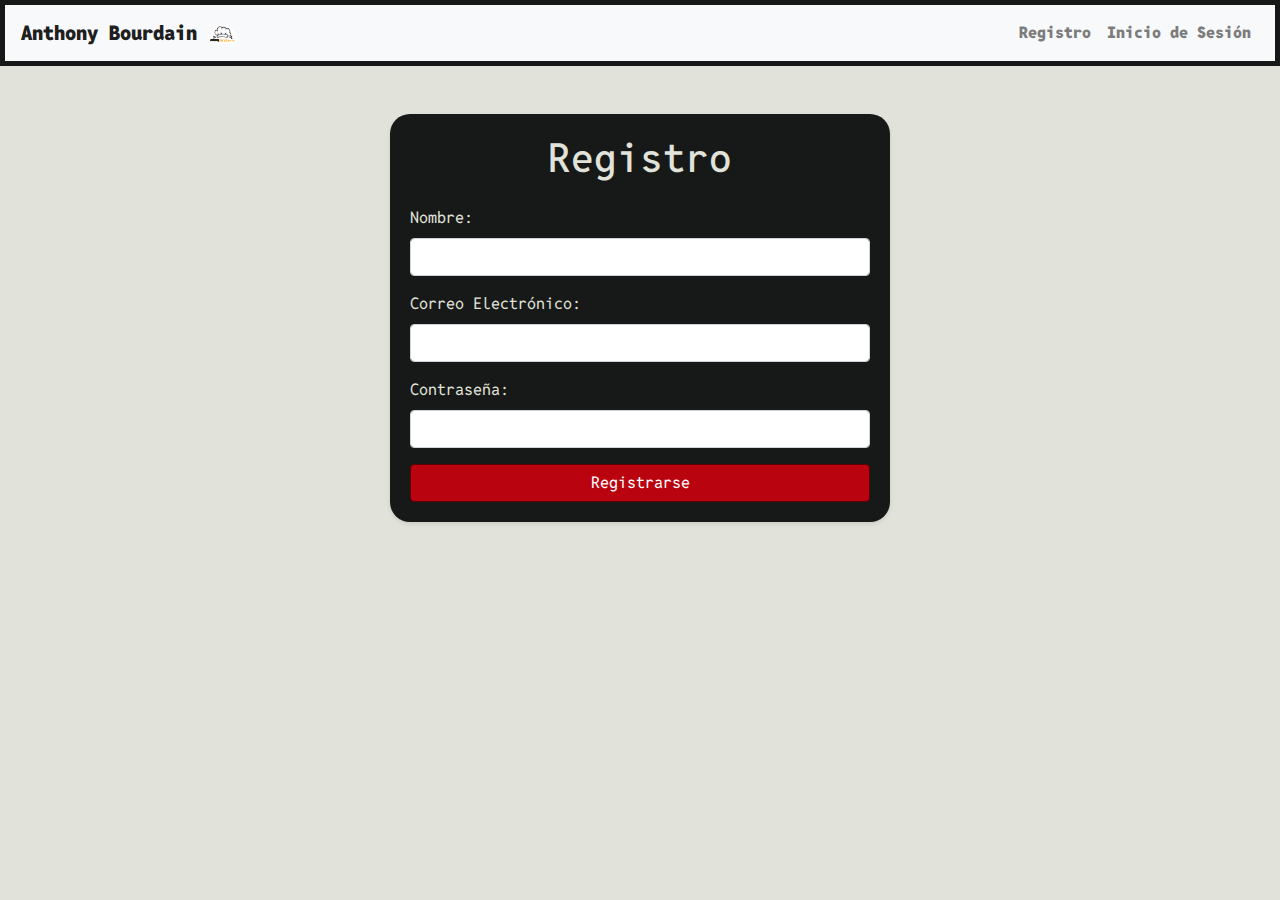
<file: index.html>
<!DOCTYPE html>
<html lang="es">
<head>
    <meta charset="UTF-8">
    <meta name="viewport" content="width=device-width, initial-scale=1.0">
    <link rel="stylesheet" href="https://maxcdn.bootstrapcdn.com/bootstrap/4.5.2/css/bootstrap.min.css">
    <link rel="stylesheet" href="./assets/styles/estilos.css">
    <link rel="preconnect" href="https://fonts.googleapis.com">
    <link rel="preconnect" href="https://fonts.gstatic.com" crossorigin>
    <link href="https://fonts.googleapis.com/css2?family=Danfo&family=Jacquard+12&family=Jersey+25&family=Poetsen+One&family=Reddit+Mono:wght@200..900&family=Roboto+Mono:ital,wght@0,100..700;1,100..700&display=swap" rel="stylesheet">
    <title>Registro</title>
</head>
<body>
    <header>
        <nav class="navbar navbar-expand-lg navbar-light bg-light">
            <a class="navbar-brand" href="#">Anthony Bourdain
            <img src="./assets/img/logo.png" alt="Logotipo"></a>
            <button class="navbar-toggler" type="button" data-toggle="collapse" data-target="#navbarNav" aria-controls="navbarNav" aria-expanded="false" aria-label="Toggle navigation">
                <span class="navbar-toggler-icon"></span>
            </button>
            <div class="collapse navbar-collapse" id="navbarNav">
                <ul class="navbar-nav ml-auto">
                    <li class="nav-item">
                        <a class="nav-link" href="index.html">Registro</a>
                    </li>
                    <li class="nav-item">
                        <a class="nav-link" href="login.html">Inicio de Sesión</a>
                    </li>
                </ul>
            </div>
        </nav>
    </header>
    <main class="container mt-5">
        <h1 class="text-center">Registro</h1>
        <div class="form-container mt-4">
            <form id="formRegistro">
                <div class="form-group">
                    <label for="nombre">Nombre:</label>
                    <input type="text" class="form-control" id="nombre" name="nombre" required>
                </div>
                <div class="form-group">
                    <label for="email">Correo Electrónico:</label>
                    <input type="email" class="form-control" id="email" name="email" required>
                </div>
                <div class="form-group">
                    <label for="password">Contraseña:</label>
                    <input type="password" class="form-control" id="password" name="password" required>
                </div>
                <button type="submit" class="btn btn-primary btn-block">Registrarse</button>
            </form>
        </div>
    </main>

    <script src="https://ajax.googleapis.com/ajax/libs/jquery/3.5.1/jquery.min.js"></script>
    <script src="https://cdnjs.cloudflare.com/ajax/libs/popper.js/1.16.0/umd/popper.min.js"></script>
    <script src="https://maxcdn.bootstrapcdn.com/bootstrap/4.5.2/js/bootstrap.min.js"></script>
    <script src="./assets/scripts/script.js"></script>
</body>
</html>
</file>
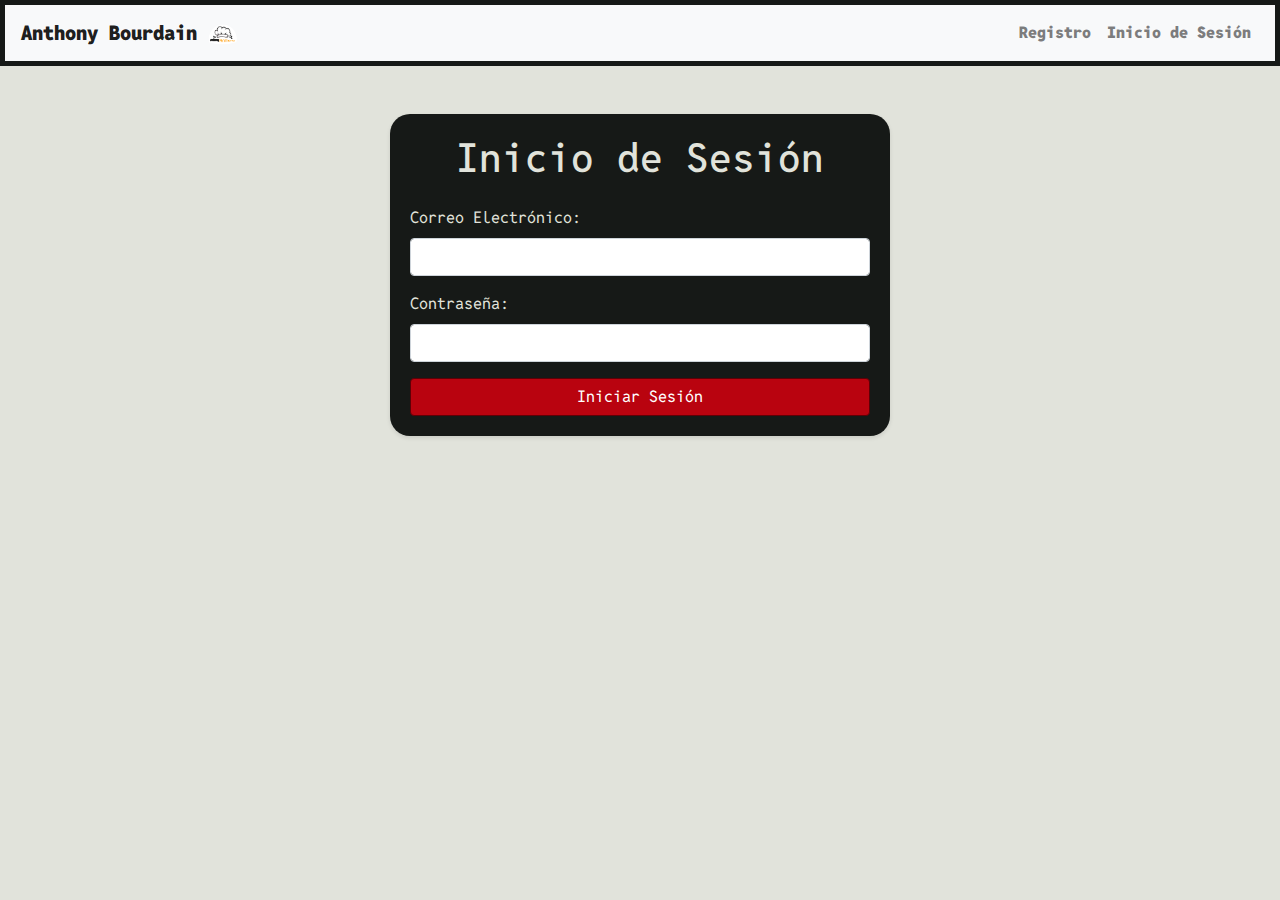
<file: login.html>
<!DOCTYPE html>
<html lang="es">
<head>
    <meta charset="UTF-8">
    <meta name="viewport" content="width=device-width, initial-scale=1.0">
    <title>Inicio de Sesión - Sis-Recetario</title>
    <link rel="stylesheet" href="https://maxcdn.bootstrapcdn.com/bootstrap/4.5.2/css/bootstrap.min.css">
    <link rel="stylesheet" href="./assets/styles/estilos.css">
    <link rel="preconnect" href="https://fonts.googleapis.com">
    <link rel="preconnect" href="https://fonts.gstatic.com" crossorigin>
    <link href="https://fonts.googleapis.com/css2?family=Danfo&family=Jacquard+12&family=Jersey+25&family=Poetsen+One&family=Reddit+Mono:wght@200..900&family=Roboto+Mono:ital,wght@0,100..700;1,100..700&display=swap" rel="stylesheet">
</head>
<body>
    <header>
        <nav class="navbar navbar-expand-lg navbar-light bg-light">
            <a class="navbar-brand" href="#">Anthony Bourdain
                <img src="./assets/img/logo.png" alt="Logotipo"></a>
            <button class="navbar-toggler" type="button" data-toggle="collapse" data-target="#navbarNav" aria-controls="navbarNav" aria-expanded="false" aria-label="Toggle navigation">
                <span class="navbar-toggler-icon"></span>
            </button>
            <div class="collapse navbar-collapse" id="navbarNav">
                <ul class="navbar-nav ml-auto">
                    <li class="nav-item">
                        <a class="nav-link" href="index.html">Registro</a>
                    </li>
                    <li class="nav-item">
                        <a class="nav-link" href="login.html">Inicio de Sesión</a>
                    </li>
                </ul>
            </div>
        </nav>
    </header>

    <main class="container mt-5">
        <h1 class="text-center">Inicio de Sesión</h1>
        <div class="form-container mt-4">
            <form id="formAutenticacion">
                <div class="form-group">
                    <label for="emailLogin">Correo Electrónico:</label>
                    <input type="email" class="form-control" id="emailLogin" name="emailLogin" required>
                </div>
                <div class="form-group">
                    <label for="passwordLogin">Contraseña:</label>
                    <input type="password" class="form-control" id="passwordLogin" name="passwordLogin" required>
                </div>
                <button type="submit" class="btn btn-primary btn-block">Iniciar Sesión</button>
            </form>
        </div>
    </main>

    <script src="https://ajax.googleapis.com/ajax/libs/jquery/3.5.1/jquery.min.js"></script>
    <script src="https://cdnjs.cloudflare.com/ajax/libs/popper.js/1.16.0/umd/popper.min.js"></script>
    <script src="https://maxcdn.bootstrapcdn.com/bootstrap/4.5.2/js/bootstrap.min.js"></script>
    <script src="./assets/scripts/script2.js"></script>
</body>
</html>
</file>
<file: assets/styles/estilos.css>
body {
    background-color: #e1e3db;
}
header {
    font-family: "Reddit Mono", monospace;
    font-optical-sizing: auto;
    font-weight: 900;
    font-style: normal;
    background-color: #161917;
    color: #fff;
    justify-content: space-between;
    align-items: center;
    padding: 5px;
}
.navbar-brand {
    margin-right: auto;
}
.navbar-brand img {
    margin-right: 10px;
    width: 150px;
}
.navbar-nav {
    margin-left: auto;
}
.navbar-nav .nav-link {
    color: #fff;
}
.navbar-toggler-icon {
    background-color: #fff;
}

.container {
    font-family: "Reddit Mono", monospace;
    font-optical-sizing: auto;
    font-weight: 400;
    font-style: normal;
    background-color: #161917;
    max-width: 500px;
    margin: 0 auto;
    color: #e1e3db;
    padding: 20px;
    border-radius: 20px;
    box-shadow: 0 2px 4px rgba(0, 0, 0, 0.1);
}
.navbar-brand img {
    margin-right: 10px;
    width: 30px;
}
.navbar-nav .nav-link {
    color: #fff;
}
.btn-primary {
    background-color: #b9030f;
    border-color: #5e0006;
}

.btn-primary:active {
    background-color: #380a0d;
}

@media (max-width: 600px) {
    .form-container {
        padding: 15px;
    }

    .navbar-nav {
        text-align: center;
    }

    .navbar-nav .nav-item {
        margin: 5px 0;
    }
}
</file>
